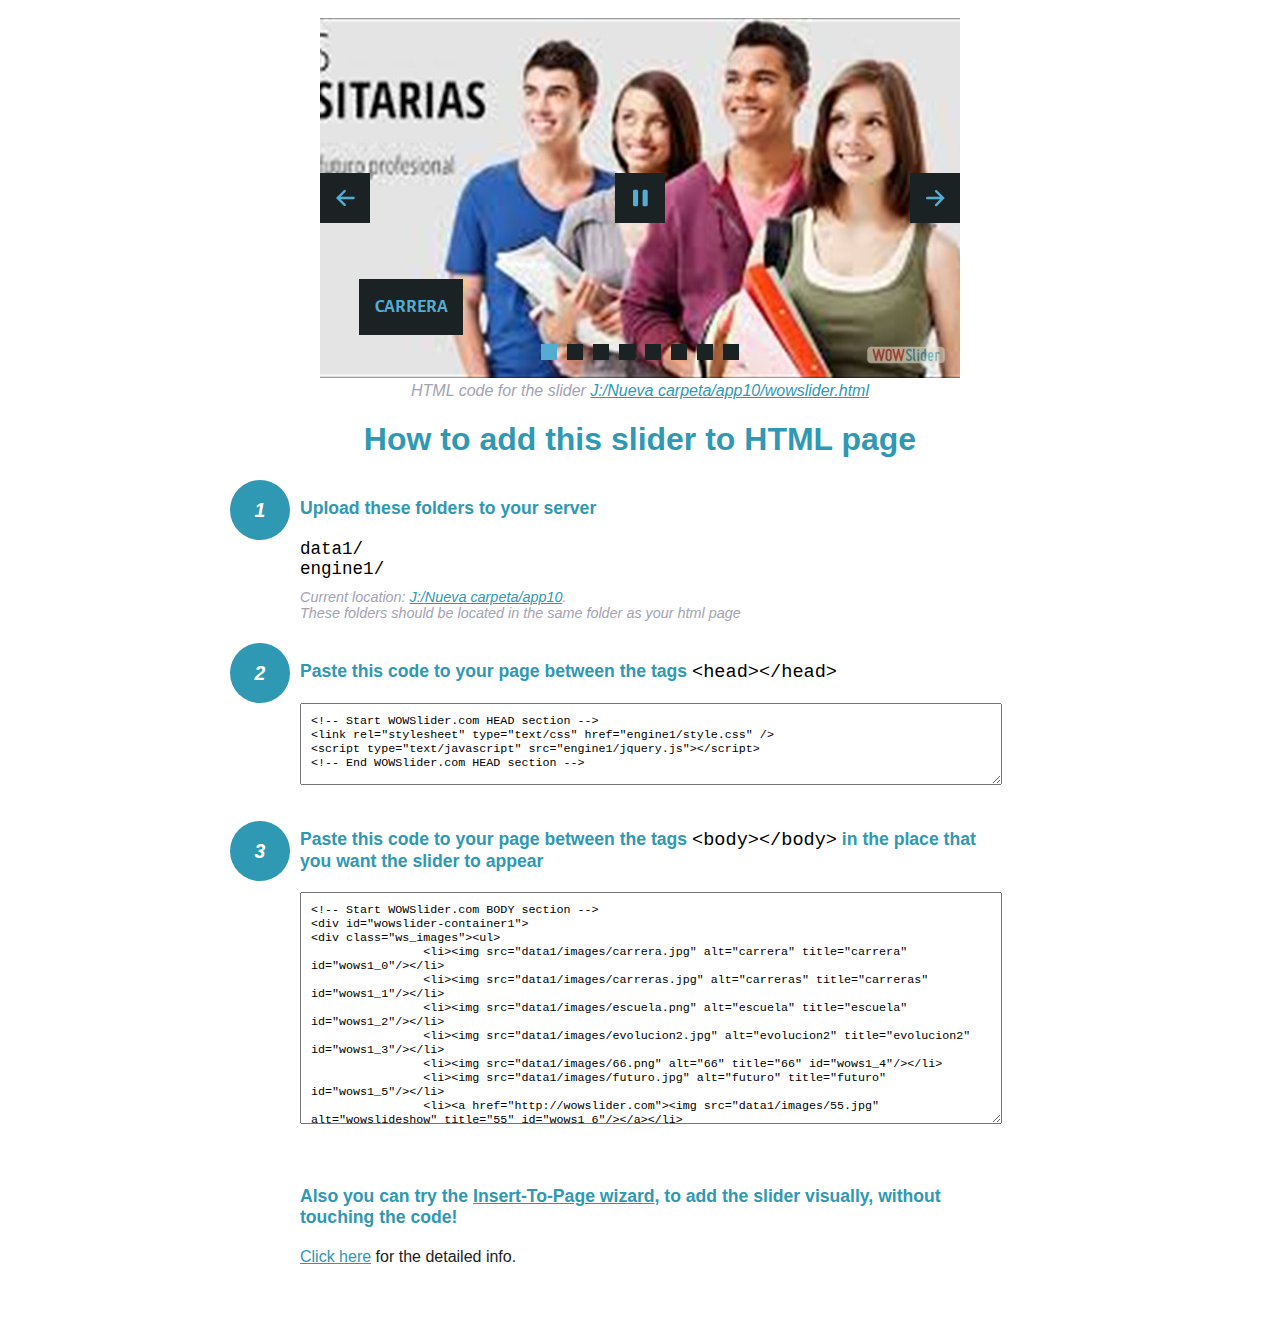
<file: wowslider-howto.html>
<!DOCTYPE html>
<html>
<head>
	<title>WOWSlider</title>
	<meta http-equiv="content-type" content="text/html; charset=utf-8" />
	<meta name="description" content="WOWSlider" />
	
	<!-- Start WOWSlider.com HEAD section --> <!-- add to the <head> of your page -->
	<link rel="stylesheet" type="text/css" href="engine1/style.css" />
	<script type="text/javascript" src="engine1/jquery.js"></script>
	<!-- End WOWSlider.com HEAD section -->


<style>
.instuction {
	font-family: sans-serif, Arial;
	display: block;
	margin: 0 auto;
	max-width: 820px;
	width: 100%;
	padding: 0 70px;
	color: #222;
	-webkit-box-sizing: border-box;
	-moz-box-sizing: border-box;
	box-sizing: border-box;
}
.instuction h1 img {
	max-width: 170px;
	vertical-align: middle;
	margin-bottom: 10px;
}
.instuction h1 {
	color: #2F98B3;
	text-align: center;
}
.instuction h2 {
	position: relative;
	font-size: 1.1em;
	color: #2F98B3;
	margin-bottom: 20px;
	margin-top: 40px;
}
.instuction h2 span.num {
	position: absolute;
	left: -70px;
	top: -18px;
	display: inline-block;
	vertical-align: middle;
	font-style: italic;
	font-size: 1.1em;
	width: 60px;
	height: 60px;
	line-height: 60px;
	text-align: center;
	background: #2F98B3;
	color: #fff;
	border-radius: 50%;
}
.instuction .mono {
	color: #000;
	font-family: monospace;
	font-size: 1.3em;
	font-weight: normal;
}
.instuction li.mono {
	font-size: 1.5em;
}

.instuction ul {
	font-size: 0.9em;
	margin-top: 0;
	padding-left: 0;
	list-style: none;
}
.instuction .note {
	color: #A3A3B2;
	font-style: italic;
	padding-top: 10px;
}
.instuction p.note {
	text-align: center;
	padding-top: 0;
	margin-top: 4px;
}
.instuction textarea {
	font-size: 0.9em;
	min-height: 60px;
	padding: 10px;
	margin: 0;
	overflow: auto;
	max-width: 100%;
	width: 100%;
}
.instuction a,
.instuction a:visited {
	color: #2F98B3;
}
</style>


</head>
<body style="margin:auto">

<br>

<!-- Start WOWSlider.com BODY section --> <!-- add to the <body> of your page -->
<div id="wowslider-container1">
<div class="ws_images"><ul>
		<li><img src="data1/images/carrera.jpg" alt="carrera" title="carrera" id="wows1_0"/></li>
		<li><img src="data1/images/carreras.jpg" alt="carreras" title="carreras" id="wows1_1"/></li>
		<li><img src="data1/images/escuela.png" alt="escuela" title="escuela" id="wows1_2"/></li>
		<li><img src="data1/images/evolucion2.jpg" alt="evolucion2" title="evolucion2" id="wows1_3"/></li>
		<li><img src="data1/images/66.png" alt="66" title="66" id="wows1_4"/></li>
		<li><img src="data1/images/futuro.jpg" alt="futuro" title="futuro" id="wows1_5"/></li>
		<li><a href="http://wowslider.com"><img src="data1/images/55.jpg" alt="wowslideshow" title="55" id="wows1_6"/></a></li>
		<li><img src="data1/images/evolucion1.jpg" alt="evolucion1" title="evolucion1" id="wows1_7"/></li>
	</ul></div>
	<div class="ws_bullets"><div>
		<a href="#" title="carrera"><span><img src="data1/tooltips/carrera.jpg" alt="carrera"/>1</span></a>
		<a href="#" title="carreras"><span><img src="data1/tooltips/carreras.jpg" alt="carreras"/>2</span></a>
		<a href="#" title="escuela"><span><img src="data1/tooltips/escuela.png" alt="escuela"/>3</span></a>
		<a href="#" title="evolucion2"><span><img src="data1/tooltips/evolucion2.jpg" alt="evolucion2"/>4</span></a>
		<a href="#" title="66"><span><img src="data1/tooltips/66.png" alt="66"/>5</span></a>
		<a href="#" title="futuro"><span><img src="data1/tooltips/futuro.jpg" alt="futuro"/>6</span></a>
		<a href="#" title="55"><span><img src="data1/tooltips/55.jpg" alt="55"/>7</span></a>
		<a href="#" title="evolucion1"><span><img src="data1/tooltips/evolucion1.jpg" alt="evolucion1"/>8</span></a>
	</div></div><div class="ws_script" style="position:absolute;left:-99%"><a href="http://wowslider.com">http://wowslider.com/</a> by WOWSlider.com v8.7</div>
<div class="ws_shadow"></div>
</div>	
<script type="text/javascript" src="engine1/wowslider.js"></script>
<script type="text/javascript" src="engine1/script.js"></script>
<!-- End WOWSlider.com BODY section -->


<div class="instuction">
	<p class="note">HTML code for the slider <a href="file:///J:/Nueva carpeta/app10/wowslider.html">J:/Nueva carpeta/app10/wowslider.html</a></p>

	<h1>
		How to add this slider to HTML page
	</h1>

	<h2><span class="num">1</span> Upload these folders to your server</h2>
	<ul>
		<li class="mono">data1/</li>
		<li class="mono">engine1/</li>
		<li class="note">Current location: <a href="file:///J:/Nueva carpeta/app10">J:/Nueva carpeta/app10</a>. <br>These folders should be located in the same folder as your html page</li>
	</ul>

	<h2><span class="num">2</span> Paste this code to your page between the tags <span class="mono">&lt;head&gt;&lt;/head&gt;</span></h2>
	<textarea onclick="this.select()">&lt;!-- Start WOWSlider.com HEAD section --&gt;
&lt;link rel=&quot;stylesheet&quot; type=&quot;text/css&quot; href=&quot;engine1/style.css&quot; /&gt;
&lt;script type=&quot;text/javascript&quot; src=&quot;engine1/jquery.js&quot;&gt;&lt;/script&gt;
&lt;!-- End WOWSlider.com HEAD section --&gt;</textarea>


	<h2><span class="num" style="top: -8px;">3</span> Paste this code to your page between the tags <span class="mono">&lt;body&gt;&lt;/body&gt;</span> in the place that you want the slider to appear</h2>
	<textarea onclick="this.select()" rows="15">&lt;!-- Start WOWSlider.com BODY section --&gt;
&lt;div id=&quot;wowslider-container1&quot;&gt;
&lt;div class=&quot;ws_images&quot;&gt;&lt;ul&gt;
		&lt;li&gt;&lt;img src=&quot;data1/images/carrera.jpg&quot; alt=&quot;carrera&quot; title=&quot;carrera&quot; id=&quot;wows1_0&quot;/&gt;&lt;/li&gt;
		&lt;li&gt;&lt;img src=&quot;data1/images/carreras.jpg&quot; alt=&quot;carreras&quot; title=&quot;carreras&quot; id=&quot;wows1_1&quot;/&gt;&lt;/li&gt;
		&lt;li&gt;&lt;img src=&quot;data1/images/escuela.png&quot; alt=&quot;escuela&quot; title=&quot;escuela&quot; id=&quot;wows1_2&quot;/&gt;&lt;/li&gt;
		&lt;li&gt;&lt;img src=&quot;data1/images/evolucion2.jpg&quot; alt=&quot;evolucion2&quot; title=&quot;evolucion2&quot; id=&quot;wows1_3&quot;/&gt;&lt;/li&gt;
		&lt;li&gt;&lt;img src=&quot;data1/images/66.png&quot; alt=&quot;66&quot; title=&quot;66&quot; id=&quot;wows1_4&quot;/&gt;&lt;/li&gt;
		&lt;li&gt;&lt;img src=&quot;data1/images/futuro.jpg&quot; alt=&quot;futuro&quot; title=&quot;futuro&quot; id=&quot;wows1_5&quot;/&gt;&lt;/li&gt;
		&lt;li&gt;&lt;a href=&quot;http://wowslider.com&quot;&gt;&lt;img src=&quot;data1/images/55.jpg&quot; alt=&quot;wowslideshow&quot; title=&quot;55&quot; id=&quot;wows1_6&quot;/&gt;&lt;/a&gt;&lt;/li&gt;
		&lt;li&gt;&lt;img src=&quot;data1/images/evolucion1.jpg&quot; alt=&quot;evolucion1&quot; title=&quot;evolucion1&quot; id=&quot;wows1_7&quot;/&gt;&lt;/li&gt;
	&lt;/ul&gt;&lt;/div&gt;
	&lt;div class=&quot;ws_bullets&quot;&gt;&lt;div&gt;
		&lt;a href=&quot;#&quot; title=&quot;carrera&quot;&gt;&lt;span&gt;&lt;img src=&quot;data1/tooltips/carrera.jpg&quot; alt=&quot;carrera&quot;/&gt;1&lt;/span&gt;&lt;/a&gt;
		&lt;a href=&quot;#&quot; title=&quot;carreras&quot;&gt;&lt;span&gt;&lt;img src=&quot;data1/tooltips/carreras.jpg&quot; alt=&quot;carreras&quot;/&gt;2&lt;/span&gt;&lt;/a&gt;
		&lt;a href=&quot;#&quot; title=&quot;escuela&quot;&gt;&lt;span&gt;&lt;img src=&quot;data1/tooltips/escuela.png&quot; alt=&quot;escuela&quot;/&gt;3&lt;/span&gt;&lt;/a&gt;
		&lt;a href=&quot;#&quot; title=&quot;evolucion2&quot;&gt;&lt;span&gt;&lt;img src=&quot;data1/tooltips/evolucion2.jpg&quot; alt=&quot;evolucion2&quot;/&gt;4&lt;/span&gt;&lt;/a&gt;
		&lt;a href=&quot;#&quot; title=&quot;66&quot;&gt;&lt;span&gt;&lt;img src=&quot;data1/tooltips/66.png&quot; alt=&quot;66&quot;/&gt;5&lt;/span&gt;&lt;/a&gt;
		&lt;a href=&quot;#&quot; title=&quot;futuro&quot;&gt;&lt;span&gt;&lt;img src=&quot;data1/tooltips/futuro.jpg&quot; alt=&quot;futuro&quot;/&gt;6&lt;/span&gt;&lt;/a&gt;
		&lt;a href=&quot;#&quot; title=&quot;55&quot;&gt;&lt;span&gt;&lt;img src=&quot;data1/tooltips/55.jpg&quot; alt=&quot;55&quot;/&gt;7&lt;/span&gt;&lt;/a&gt;
		&lt;a href=&quot;#&quot; title=&quot;evolucion1&quot;&gt;&lt;span&gt;&lt;img src=&quot;data1/tooltips/evolucion1.jpg&quot; alt=&quot;evolucion1&quot;/&gt;8&lt;/span&gt;&lt;/a&gt;
	&lt;/div&gt;&lt;/div&gt;&lt;div class=&quot;ws_script&quot; style=&quot;position:absolute;left:-99%&quot;&gt;&lt;a href=&quot;http://wowslider.com&quot;&gt;http://wowslider.com/&lt;/a&gt; by WOWSlider.com v8.7&lt;/div&gt;
&lt;div class=&quot;ws_shadow&quot;&gt;&lt;/div&gt;
&lt;/div&gt;	
&lt;script type=&quot;text/javascript&quot; src=&quot;engine1/wowslider.js&quot;&gt;&lt;/script&gt;
&lt;script type=&quot;text/javascript&quot; src=&quot;engine1/script.js&quot;&gt;&lt;/script&gt;
&lt;!-- End WOWSlider.com BODY section --&gt;</textarea>

<br><br>
<h2>Also you can try the <a href="http://wowslider.com/help/add-wowslider-to-page-2.html" target="_blank">Insert-To-Page wizard</a>, to add the slider visually, without touching the code!</h2>
<p>
	<a href="http://wowslider.com/help/add-wowslider-to-page-2.html" target="_blank">Click here</a> for the detailed info.
</p>
</div>

<br><br>
</body>
</html>
</file>
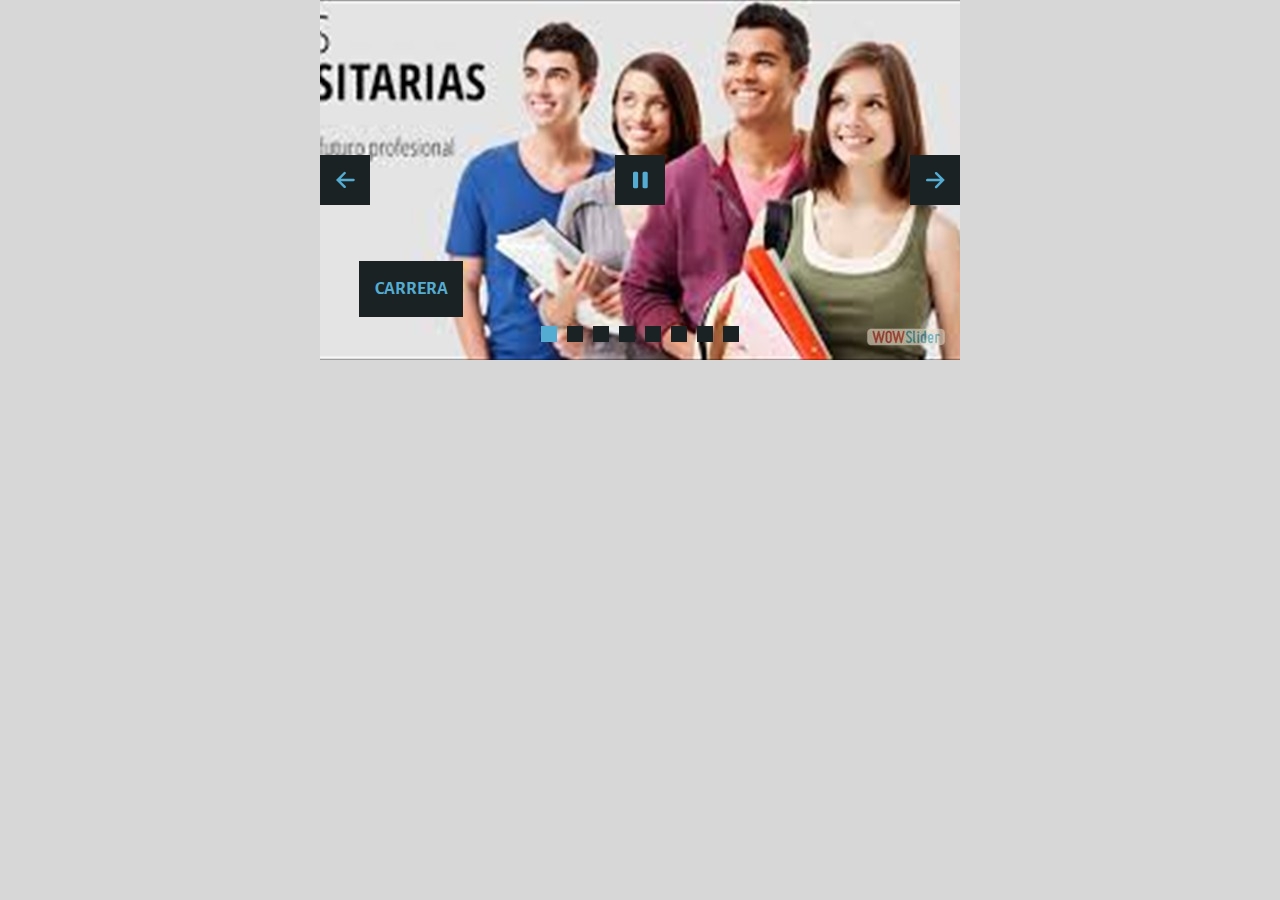
<file: wowslider.html>
<!DOCTYPE html>
<html>
<head>
	<title>Http://wowslider.com/</title>
	<meta http-equiv="content-type" content="text/html; charset=utf-8" />
	<meta name="description" content="Made with WOW Slider - Create beautiful, responsive image sliders in a few clicks. Awesome skins and animations. Http://wowslider.com/" />
	
	<!-- Start WOWSlider.com HEAD section --> <!-- add to the <head> of your page -->
	<link rel="stylesheet" type="text/css" href="engine1/style.css" />
	<script type="text/javascript" src="engine1/jquery.js"></script>
	<!-- End WOWSlider.com HEAD section -->

</head>
<body style="background-color:#d7d7d7;margin:auto">
	
	<!-- Start WOWSlider.com BODY section --> <!-- add to the <body> of your page -->
	<div id="wowslider-container1">
	<div class="ws_images"><ul>
		<li><img src="data1/images/carrera.jpg" alt="carrera" title="carrera" id="wows1_0"/></li>
		<li><img src="data1/images/carreras.jpg" alt="carreras" title="carreras" id="wows1_1"/></li>
		<li><img src="data1/images/escuela.png" alt="escuela" title="escuela" id="wows1_2"/></li>
		<li><img src="data1/images/evolucion2.jpg" alt="evolucion2" title="evolucion2" id="wows1_3"/></li>
		<li><img src="data1/images/66.png" alt="66" title="66" id="wows1_4"/></li>
		<li><img src="data1/images/futuro.jpg" alt="futuro" title="futuro" id="wows1_5"/></li>
		<li><a href="http://wowslider.com"><img src="data1/images/55.jpg" alt="wowslideshow" title="55" id="wows1_6"/></a></li>
		<li><img src="data1/images/evolucion1.jpg" alt="evolucion1" title="evolucion1" id="wows1_7"/></li>
	</ul></div>
	<div class="ws_bullets"><div>
		<a href="#" title="carrera"><span><img src="data1/tooltips/carrera.jpg" alt="carrera"/>1</span></a>
		<a href="#" title="carreras"><span><img src="data1/tooltips/carreras.jpg" alt="carreras"/>2</span></a>
		<a href="#" title="escuela"><span><img src="data1/tooltips/escuela.png" alt="escuela"/>3</span></a>
		<a href="#" title="evolucion2"><span><img src="data1/tooltips/evolucion2.jpg" alt="evolucion2"/>4</span></a>
		<a href="#" title="66"><span><img src="data1/tooltips/66.png" alt="66"/>5</span></a>
		<a href="#" title="futuro"><span><img src="data1/tooltips/futuro.jpg" alt="futuro"/>6</span></a>
		<a href="#" title="55"><span><img src="data1/tooltips/55.jpg" alt="55"/>7</span></a>
		<a href="#" title="evolucion1"><span><img src="data1/tooltips/evolucion1.jpg" alt="evolucion1"/>8</span></a>
	</div></div><div class="ws_script" style="position:absolute;left:-99%"><a href="http://wowslider.com">http://wowslider.com/</a> by WOWSlider.com v8.7</div>
	<div class="ws_shadow"></div>
	</div>	
	<script type="text/javascript" src="engine1/wowslider.js"></script>
	<script type="text/javascript" src="engine1/script.js"></script>
	<!-- End WOWSlider.com BODY section -->

</body>
</html>
</file>
<file: engine1/style.css>
/*
 *	generated by WOW Slider 8.7
 *	template Convex
 */
@import url(https://fonts.googleapis.com/css?family=Gurajada&subset=latin,telugu);
@font-face {
  font-family: 'ws-ctrl-convex';
  src: url('ws-ctrl-convex.eot');
  src: url('ws-ctrl-convex.eot#iefix') format('embedded-opentype'),
       url('ws-ctrl-convex.svg#ws-ctrl-convex') format('svg');
  font-weight: normal;
  font-style: normal;
}
@font-face {
  font-family: 'ws-ctrl-convex';
  src: url('[data-uri]') format('woff'),
       url('[data-uri]') format('truetype');
}
#wowslider-container1 { 
	display: table;
	zoom: 1; 
	position: relative;
	width: 100%;
	max-width: 640px;
	max-height:360px;
	margin:0px auto 0px;
	z-index:90;
	text-align:left; /* reset align=center */
	font-size: 10px;
	text-shadow: none; /* fix some user styles */

	/* reset box-sizing (to boostrap friendly) */
	-webkit-box-sizing: content-box;
	-moz-box-sizing: content-box;
	box-sizing: content-box; 
}
* html #wowslider-container1{ width:640px }
#wowslider-container1 .ws_images ul{
	position:relative;
	width: 10000%; 
	height:100%;
	left:0;
	list-style:none;
	margin:0;
	padding:0;
	border-spacing:0;
	overflow: visible;
	/*table-layout:fixed;*/
}
#wowslider-container1 .ws_images ul li{
	position: relative;
	width:1%;
	height:100%;
	line-height:0; /*opera*/
	overflow: hidden;
	float:left;
	/*font-size:0;*/
	padding:0 0 0 0 !important;
	margin:0 0 0 0 !important;
}

#wowslider-container1 .ws_images{
	position: relative;
	left:0;
	top:0;
	height:100%;
	max-height:360px;
	max-width: 640px;
	vertical-align: top;
	border:none;
	overflow: hidden;
}
#wowslider-container1 .ws_images ul a{
	width:100%;
	height:100%;
	max-height:360px;
	display:block;
	color:transparent;
}
#wowslider-container1 img{
	max-width: none !important;
}
#wowslider-container1 .ws_images .ws_list img,
#wowslider-container1 .ws_images > div > img{
	width:100%;
	border:none 0;
	max-width: none;
	padding:0;
	margin:0;
}
#wowslider-container1 .ws_images > div > img {
	max-height:360px;
}

#wowslider-container1 .ws_images iframe {
	position: absolute;
	z-index: -1;
}

#wowslider-container1 .ws-title > div {
	display: inline-block !important;
}

#wowslider-container1 a{ 
	text-decoration: none; 
	outline: none; 
	border: none; 
}

#wowslider-container1  .ws_bullets { 
	float: left;
	position:absolute;
	z-index:70;
}
#wowslider-container1  .ws_bullets div{
	position:relative;
	float:left;
	font-size: 0px;
}
/* compatibility with Joomla styles */
#wowslider-container1  .ws_bullets a {
	line-height: 0;
}

#wowslider-container1  .ws_script{
	display:none;
}
#wowslider-container1 sound, 
#wowslider-container1 object{
	position:absolute;
}

/* prevent some of users reset styles */
#wowslider-container1 .ws_effect {
	position: static;
	width: 100%;
	height: 100%;
}

#wowslider-container1 .ws_photoItem {
	border: 2em solid #fff;
	margin-left: -2em;
	margin-top: -2em;
}
#wowslider-container1 .ws_cube_side {
	background: #A6A5A9;
}


#wowslider-container1.ws_gestures {
	cursor: -webkit-grab;
	cursor: -moz-grab;
	cursor: url("[data-uri]"), move;
}
#wowslider-container1.ws_gestures.ws_grabbing {
	cursor: -webkit-grabbing;
	cursor: -moz-grabbing;
	cursor: url("[data-uri]"), move;
}

/* hide controls when video start play */
#wowslider-container1.ws_video_playing .ws_bullets,
#wowslider-container1.ws_video_playing .ws_fullscreen,
#wowslider-container1.ws_video_playing .ws_next,
#wowslider-container1.ws_video_playing .ws_prev {
	display: none;
}


/* youtube/vimeo buttons */
#wowslider-container1 .ws_video_btn {
	position: absolute;
	display: none;
	cursor: pointer;
	top: 0;
	left: 0;
	width: 100%;
	height: 100%;
	z-index: 55;
}
#wowslider-container1 .ws_video_btn.ws_youtube,
#wowslider-container1 .ws_video_btn.ws_vimeo {
	display: block;
}
#wowslider-container1 .ws_video_btn div {
	position: absolute;
	background-image: url(./playvideo.png);
	background-size: 200%;
	top: 50%;
	left: 50%;
	width: 7em;
	height: 5em;
	margin-left: -3.5em;
	margin-top: -2.5em;
}
#wowslider-container1 .ws_video_btn.ws_youtube div {
	background-position: 0 0;
}
#wowslider-container1 .ws_video_btn.ws_youtube:hover div {
	background-position: 100% 0;
}
#wowslider-container1 .ws_video_btn.ws_vimeo div {
	background-position: 0 100%;
}
#wowslider-container1 .ws_video_btn.ws_vimeo:hover div {
	background-position: 100% 100%;
}

#wowslider-container1 .ws_playpause.ws_hide {
	display: none !important;
}
/* bullets */
#wowslider-container1  .ws_bullets { 
	padding: 0px; 
}
#wowslider-container1 .ws_bullets a { 
	position:relative;
	display: inline-block;
	width: 0;
	margin: 3px 5px;
	padding: 8px;	

	-webkit-perspective: 80px;
	perspective: 80px;
} 
#wowslider-container1 .ws_bullets a > span {
	position:absolute;
	display: block;
	top:0;
	right: 0;
	height:100%;
	width:100%;
	-webkit-transform-style: preserve-3d;
	transform-style: preserve-3d;

	-webkit-transition: -webkit-transform 0.5s ease;
  	transition: -webkit-transform 0.5s ease, transform 0.5s ease;
}

#wowslider-container1 .ws_bullets a > span:before,
#wowslider-container1 .ws_bullets a > span:after {
	content: '';
	display: block;
	height:100%;
	background: #54acd2;

  	-webkit-transform: rotateX(-90deg) translateZ(-8px) translateY(8px);
  	transform: rotateX(-90deg) translateZ(-8px) translateY(8px);
}
#wowslider-container1 .ws_bullets a > span:after {
	position: absolute;
	top: 0;
	left: 0;
	width: 100%;
	height: 100%;
  	background: #1A2223;
  	-webkit-transform: rotateX(0deg);
  	transform: rotateX(0deg);
}

#wowslider-container1 .ws_bullets a.ws_overbull > span,
#wowslider-container1 .ws_bullets a.ws_selbull > span {
    -webkit-transform: rotateX(-90deg) translateZ(8px) translateY(8px);
    transform: rotateX(-90deg) translateZ(8px) translateY(8px);
}




/* play/pause, arrows */
#wowslider-container1 a.ws_next,
#wowslider-container1 a.ws_prev,
#wowslider-container1 .ws_playpause {
	position:absolute;
	font: 2em "ws-ctrl-convex";
	width: 2.5em;
	height: 2.5em;
	top:50%;
	
	margin-top: -1.25em;
	color: #ffffff;
	z-index: 100;

	-webkit-perspective: 20em;
	perspective: 20em;
}
#wowslider-container1 a.ws_next {
	right: 0;
}
#wowslider-container1 a.ws_prev {
	left: 0;
}
#wowslider-container1 .ws_playpause {
	left:50%;
	margin-left:-1.25em;
}

#wowslider-container1 a.ws_next > span,
#wowslider-container1 a.ws_prev > span,
#wowslider-container1 .ws_playpause > span,
#wowslider-container1 .ws_bullets a > span {
	display: block;
	-webkit-transform-style: preserve-3d;
	transform-style: preserve-3d;

	-webkit-transition: -webkit-transform 0.5s ease;
  	transition: -webkit-transform 0.5s ease, transform 0.5s ease;
}


#wowslider-container1 a.ws_next > span:before,
#wowslider-container1 a.ws_prev > span:before,
#wowslider-container1 .ws_playpause > span:before,
#wowslider-container1 a.ws_next > span:after,
#wowslider-container1 a.ws_prev > span:after,
#wowslider-container1 .ws_playpause > span:after {
	display: block;
	text-align: center;
	line-height: 2.5em;
	height:100%;
	background: #54acd2;
	color: #1A2223;

  	-webkit-transform: rotateX(-90deg) translateZ(-1.25em) translateY(1.25em);
  	transform: rotateX(-90deg) translateZ(-1.25em) translateY(1.25em);
}
#wowslider-container1 .ws_play > span:before,
#wowslider-container1 .ws_play > span:after{
	content:"\e800";
}
#wowslider-container1 .ws_pause > span:before,
#wowslider-container1 .ws_pause > span:after{
	content:"\e801";
}
#wowslider-container1 a.ws_next > span:before,
#wowslider-container1 a.ws_next > span:after {
	content:'\e803';
}
#wowslider-container1 a.ws_prev > span:before,
#wowslider-container1 a.ws_prev > span:after {
	content:'\e802';
}

#wowslider-container1 a.ws_next > span:after,
#wowslider-container1 a.ws_prev > span:after,
#wowslider-container1 .ws_playpause > span:after {
	position: absolute;
	top: 0;
	left: 0;
	width: 100%;
	height: 100%;
  	-webkit-transform: rotateX(0deg);
  	transform: rotateX(0deg);
  	background: #1A2223;
	color: #54acd2;
}

#wowslider-container1 a.ws_next:hover > span,
#wowslider-container1 a.ws_prev:hover > span,
#wowslider-container1 .ws_playpause:hover > span {
    -webkit-transform: rotateX(-90deg) translateZ(1.25em) translateY(1.25em);
    transform: rotateX(-90deg) translateZ(1.25em) translateY(1.25em);
}/* bottom center */
#wowslider-container1  .ws_bullets {
	bottom:1.5em;
	left:50%;
}
#wowslider-container1  .ws_bullets div{
	left:-50%;
}#wowslider-container1 .ws-title{
	font: 1.3em 'Gurajada', serif;
	position: absolute;
	left: 2em;
	margin-right:10em;
	z-index: 50;

	color:#fff;
	padding: 1em;
	bottom: 30px;
	top: auto;
	opacity: 1;
}
#wowslider-container1 .ws-title div,#wowslider-container1 .ws-title span{
	display:inline-block;
	padding: 0.1em 0.6em;
	background-color: #1A2223;
	color: #54acd2;
}
#wowslider-container1 .ws-title div{
	display:block;
	margin-top:0.5em;
	font-size: 1.3em;
}
#wowslider-container1 .ws-title span{
	text-transform: uppercase;	
	font-size: 2em;
}#wowslider-container1 .ws_images > ul{
	animation: wsBasic 32s infinite;
	-moz-animation: wsBasic 32s infinite;
	-webkit-animation: wsBasic 32s infinite;
}
@keyframes wsBasic{0%{left:-0%} 6.25%{left:-0%} 12.5%{left:-100%} 18.75%{left:-100%} 25%{left:-200%} 31.25%{left:-200%} 37.5%{left:-300%} 43.75%{left:-300%} 50%{left:-400%} 56.25%{left:-400%} 62.5%{left:-500%} 68.75%{left:-500%} 75%{left:-600%} 81.25%{left:-600%} 87.5%{left:-700%} 93.75%{left:-700%} }
@-moz-keyframes wsBasic{0%{left:-0%} 6.25%{left:-0%} 12.5%{left:-100%} 18.75%{left:-100%} 25%{left:-200%} 31.25%{left:-200%} 37.5%{left:-300%} 43.75%{left:-300%} 50%{left:-400%} 56.25%{left:-400%} 62.5%{left:-500%} 68.75%{left:-500%} 75%{left:-600%} 81.25%{left:-600%} 87.5%{left:-700%} 93.75%{left:-700%} }
@-webkit-keyframes wsBasic{0%{left:-0%} 6.25%{left:-0%} 12.5%{left:-100%} 18.75%{left:-100%} 25%{left:-200%} 31.25%{left:-200%} 37.5%{left:-300%} 43.75%{left:-300%} 50%{left:-400%} 56.25%{left:-400%} 62.5%{left:-500%} 68.75%{left:-500%} 75%{left:-600%} 81.25%{left:-600%} 87.5%{left:-700%} 93.75%{left:-700%} }

#wowslider-container1 .ws_bullets  a img{
	position:absolute;
	display:block;
	text-indent:0;
	bottom:15px;
	left:-43px;
	visibility:hidden;
	max-width:none;
}
#wowslider-container1 .ws_bullets a:hover img{
	visibility:visible;
}

#wowslider-container1 .ws_bulframe div div{
	height:48px;
	overflow:visible;
	position:relative;
}
#wowslider-container1 .ws_bulframe div {
	left:0;
	overflow:hidden;
	position:relative;
	width:85px;
}
#wowslider-container1  .ws_bullets .ws_bulframe{
	position:absolute;
	display:none;
	bottom:25px;
	margin-left:8px;
	cursor:pointer;

	/* fixed bulframe hidding in Chrome */
	-webkit-transform: translateZ(0);
	-ms-transform: translateZ(0);
	-o-transform: translateZ(0);
	transform: translateZ(0);
}#wowslider-container1 .ws_bulframe div div{
	height: auto;
}

@media all and (max-width:760px) {
	#wowslider-container1 .ws_fullscreen {
		display: block;
	}
}
@media all and (max-width:400px){
	#wowslider-container1 .ws_controls,
	#wowslider-container1 .ws_bullets,
	#wowslider-container1 .ws_thumbs{
		display: none
	}
}
</file>
